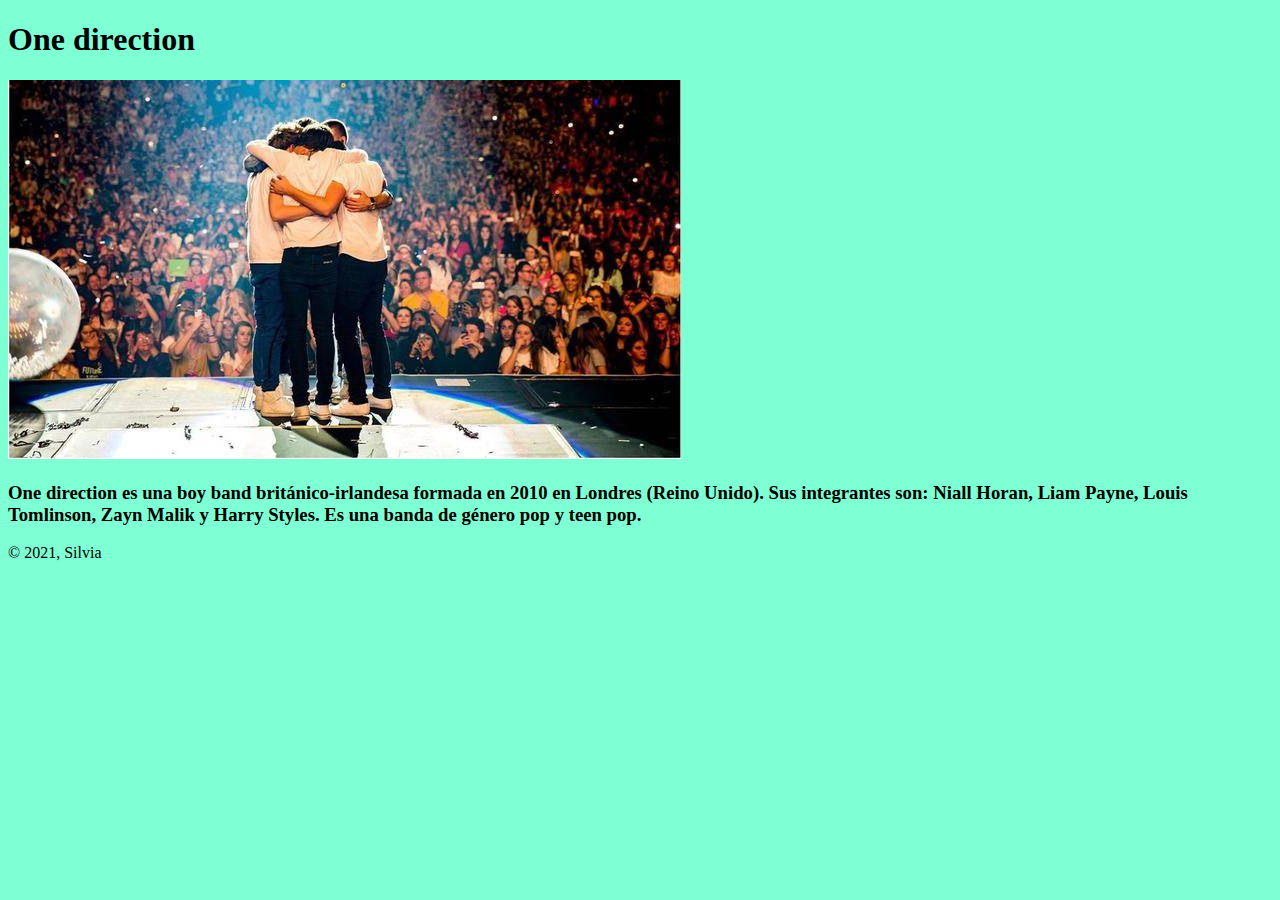
<file: index.html>
<!DOCTYPE html>
<html lang="en">
	<head> <!--Cabeza. Aquí iría la configuración de tu página web (idioma, título...)--> 
		<meta charset="UTF-8">
		<title>One direction</title> <link rel="stylesheet" href= "css/style.css"> 
	</head> 
	<body> <!--Contenido de la página web-->
		<header> <!--Encabezado de la página-->
			
			<div> <!--Sección de tu página-->
                <h1>One direction</h1> <!--Estilo de letra: Título-->
				<!--Mi foto de perfil-->
			<img src= "imagenes/w1200.jpg" alt="Foto de One direction">
                <!--Añade un h- con "Silvia"-->
            </div>
            <nav> <!--Enlaces de navegación-->
			</nav>
		</header>
        <!-- Imagen que me representa -->
		<section>
            <!--Que sea tipo landscape (ancha y poco alta)-->
        </section>
		<!--Contenido principal-->
        <main role="main"> <!--Dejar el role???-->
            <!--Añade un h- con "Bienvenidos a mi página web"-->
            <!--Añade dos párrafos con la descripción de mi página-->
            <p>
			<h3><b>One direction</b> es una boy band británico-irlandesa formada en 2010 en Londres (Reino Unido). Sus integrantes son: <b>Niall Horan, Liam Payne, Louis Tomlinson, Zayn Malik y Harry Styles.</b> Es una banda de género pop y teen pop. 
			</p></h3>

		</main>


		<footer> <!--Pie de página-->
			<p>&#169; 2021, Silvia</p>
		</footer>
	</body>
</html>
</file>
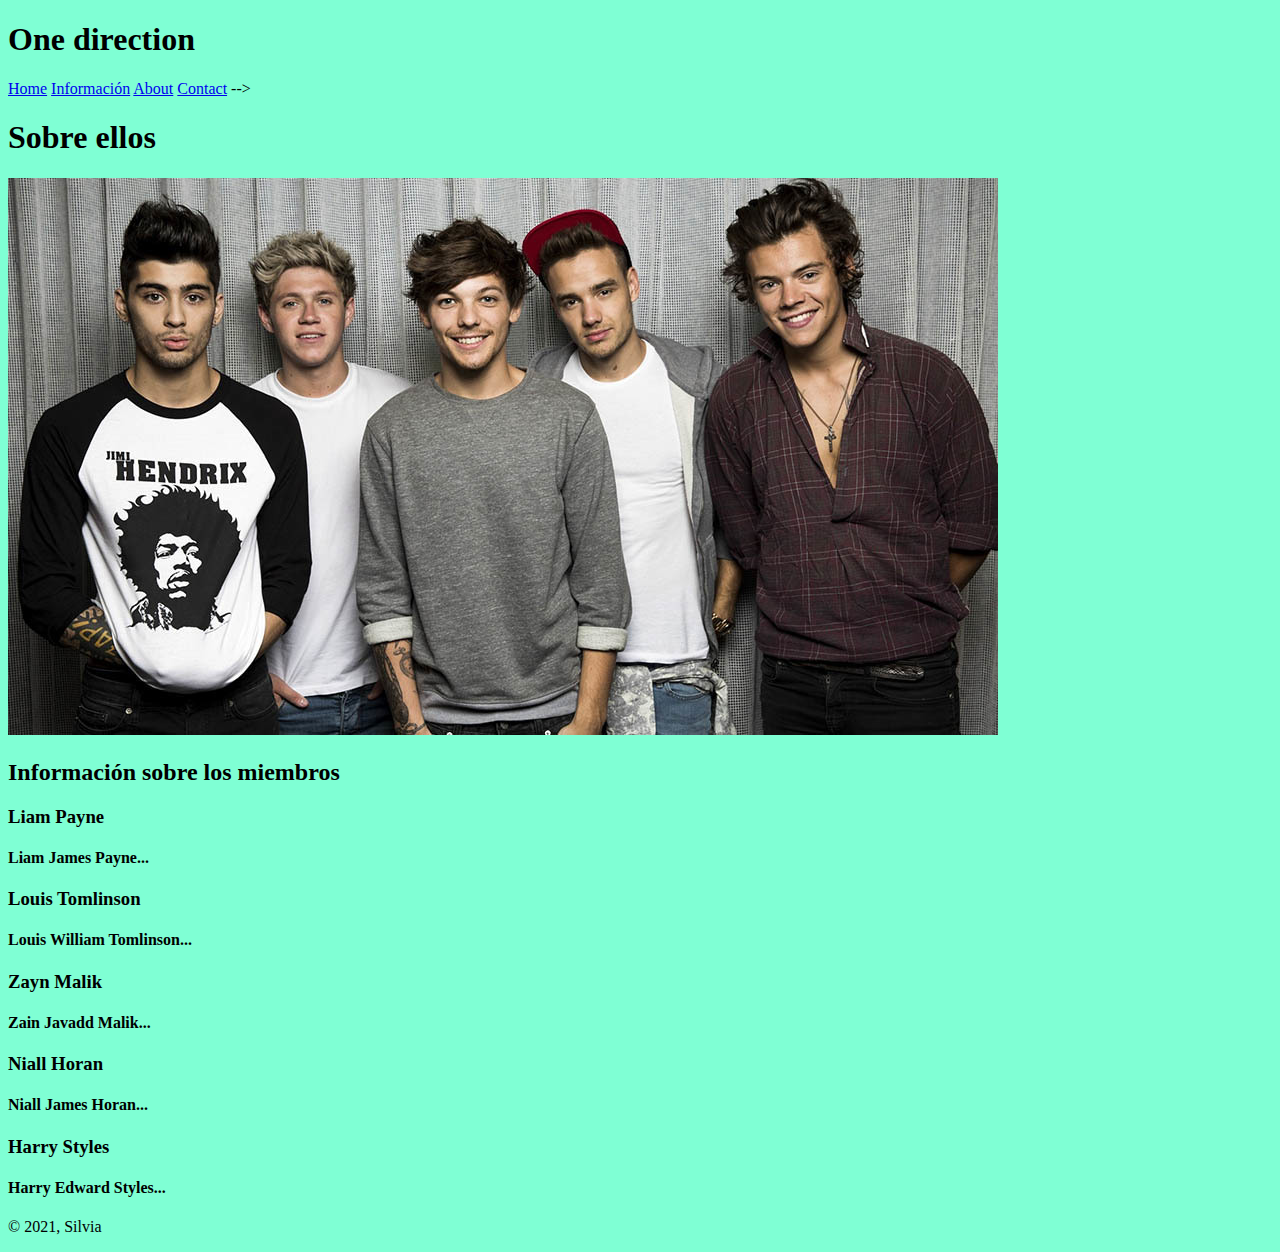
<file: 3-about.html>
<!DOCTYPE html>
<html lang="en">
	<head> <!--Cabeza. Aquí iría la configuración de tu página web (idioma, título...)-->
		<meta charset="UTF-8">
		<title>Sobre ellos</title> <link rel="stylesheet" href= "css/style.css">
	</head>
	<body> <!--Contenido de la página web-->
		<header> <!--Encabezado de la página-->
			<div> <!--Sección de tu página-->
                <h1>One direction</h1> <!--Estilo de letra: Título-->
                
			</div>

            <nav> <!--Enlaces de navegación-->
                <a href= "1-index.html">Home</a> <!--Enlace a Home-->
                <a href= "2-favs.html">Información</a>
				<a href= "3-about.htmlr">About</a>
                <a href= "4-cobntact.htmlr">Contact</a>
				-->
			</nav>

        </header>
        
        <!--Contenido principal-->
		<main role="main">
            <h1>Sobre ellos</h1>
            <!--Mi foto de perfil-->
			<img src= "imagenes/15868685223853.jpg" alt="Foto de One direction">
            <!--Autobiografía-->
            <h2>Información sobre los miembros</h2>
			<h3>Liam Payne</h3>
			<h4>Liam James Payne...</h4>

			<h3>Louis Tomlinson</h3>
			<h4>Louis William Tomlinson...</h4>

			<h3>Zayn Malik</h3>
			<h4>Zain Javadd Malik...</h4>

			<h3>Niall Horan</h3>
			<h4>Niall James Horan...</h4>

			<h3>Harry Styles</h3>
			<h4>Harry Edward Styles...</h4>


			<!--Cita famosa-->

		</main>

		<footer> <!--Pie de página-->
			<p>&#169; 2021, Silvia</p>
		</footer>
	</body>
</html>
</file>
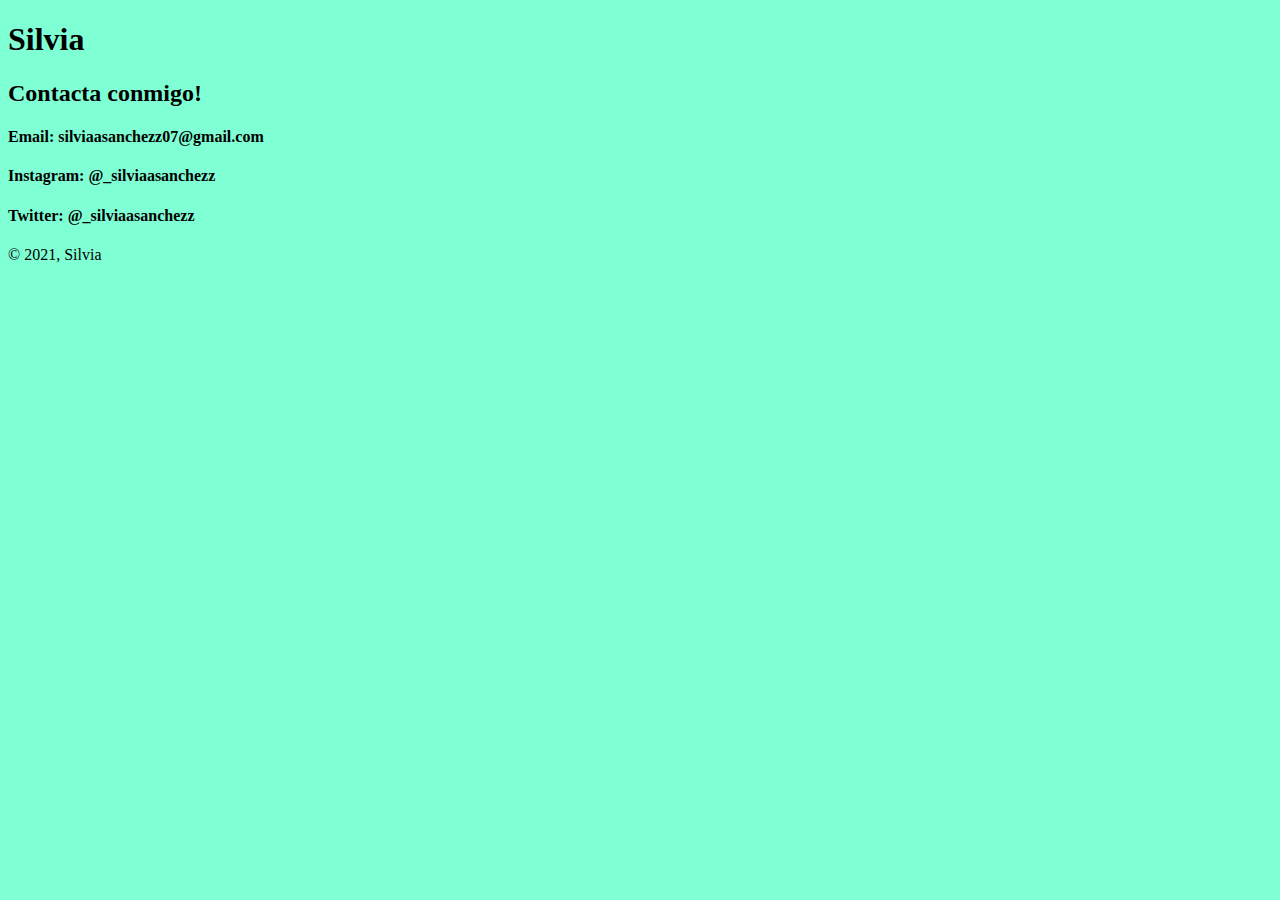
<file: 4-contact.html>
<!DOCTYPE html>
<html lang="en">
	<head> <!--Cabeza. Aquí iría la configuración de tu página web (idioma, título...)-->
		<meta charset="UTF-8">
		<title>Contacto</title> <link rel="stylesheet" href= "css/style.css">
	</head>
	<body> <!--Contenido de la página web-->
		<header> <!--Encabezado de la página-->
			
			<div> <!--Sección de tu página-->
                <h1>Silvia</h1> <!--Estilo de letra: Título-->
            
			</div>

            <nav> <!--Enlaces de navegación-->

			</nav>

		</header>


		<!--Contenido principal-->
		<main role="main">
            <h2>Contacta conmigo!</h2>
            <h4>Email: silviaasanchezz07@gmail.com</h4>
			<h4>Instagram: @_silviaasanchezz</h4>
			<h4>Twitter: @_silviaasanchezz</h4>
		</main>


		<footer> <!--Pie de página-->
			<p>&#169; 2021, Silvia</p>
		</footer>
	</body>
</html>
</file>
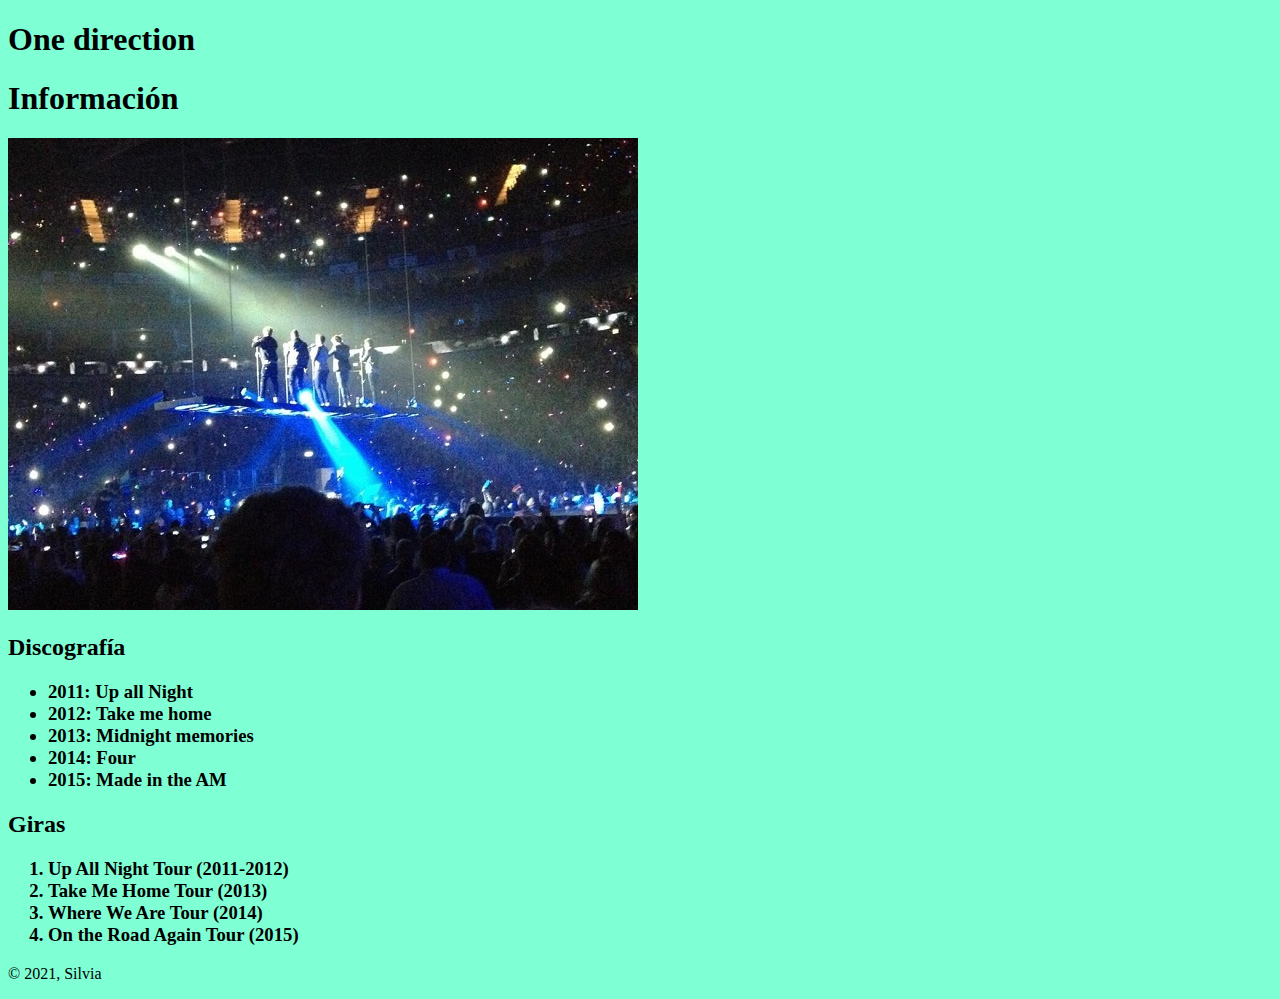
<file: favs.html>
<!DOCTYPE html>
<html lang="en">
	<head> 
		<meta charset="UTF-8">
		<title>Información</title> <link rel="stylesheet" href= "css/style.css">
        
	</head>
	<body> <!--Contenido de la página web-->
        <header> <!--Encabezado de la página-->

			<div> <!--Sección de tu página-->
                <h1>One direction</h1> <!--Estilo de letra: Título-->
                
                
            </div>
            
            <nav> <!--Enlaces de navegación-->

			</nav>
            
        </header>

        		<!--Contenido principal-->
		<main role="main">
            
            <h1>Información</h1>
            <div>
            <img src= "imagenes/one-direction-concert-picture.jpg" alt="Foto de One direction">
                <!--Listas no ordenadas-->
                 <h2>Discografía</h2>
                 <ul>
                    <h3>
                    <li>2011: Up all Night</li>
                    <li>2012: Take me home</li>
                    <li>2013: Midnight memories</li>
                    <li>2014: Four</li>
                    <li>2015: Made in the AM</li>
                    </h3>

                </ul>
    
                <!--Listas ordenadas-->
                <h2>Giras</h2>
                <ol>
                    <h3>
                    <li>Up All Night Tour (2011-2012)</li>
                    <li>Take Me Home Tour (2013)</li>
                    <li>Where We Are Tour (2014)</li>
                    <li>On the Road Again Tour (2015)</li>
                    </h3>
                </ol>
                    
    
                
                   
            </div>

		</main>
        

		<footer> <!--Pie de página-->
			<p>&#169; 2021, Silvia</p>
		</footer>
	</body>
</html>
</file>
<file: css/style.css>
body{
    background-color:aquamarine;
}
</file>
